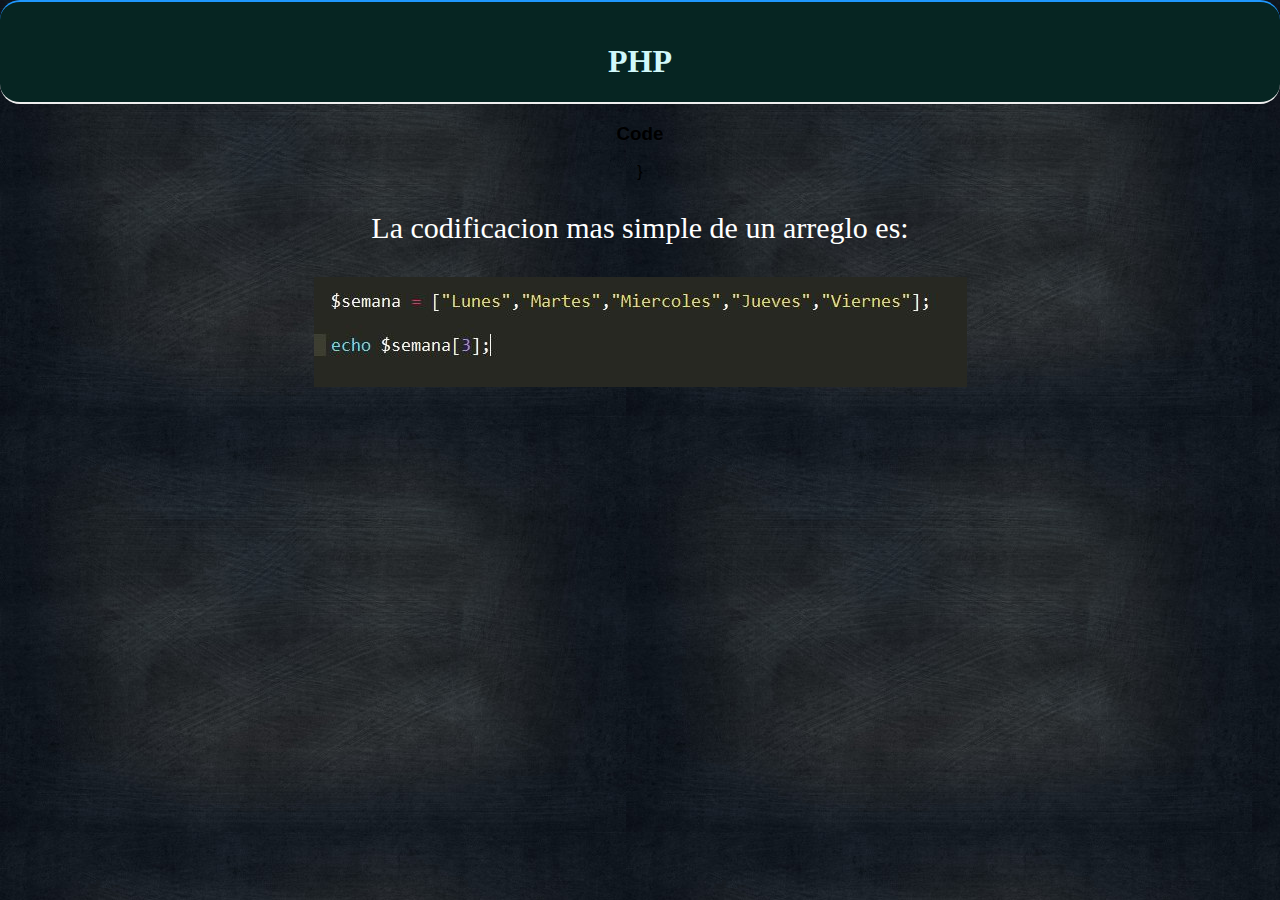
<file: php/cod-php.html>
<!DOCTYPE html>
<html>
<link rel="stylesheet" type="text/css" href="../css/style3.css">
<head>
<meta charset = "UTF-8">
<title>php</title>


</head>

<body>
<header><h1>PHP</h1></header>

<h3>Code</h3>
}<p>
	La codificacion mas simple de un arreglo es:



</p>

<div = class="img">
<img src="../img/eje-php2.jpg">
</div>



</body>
</html>
</file>
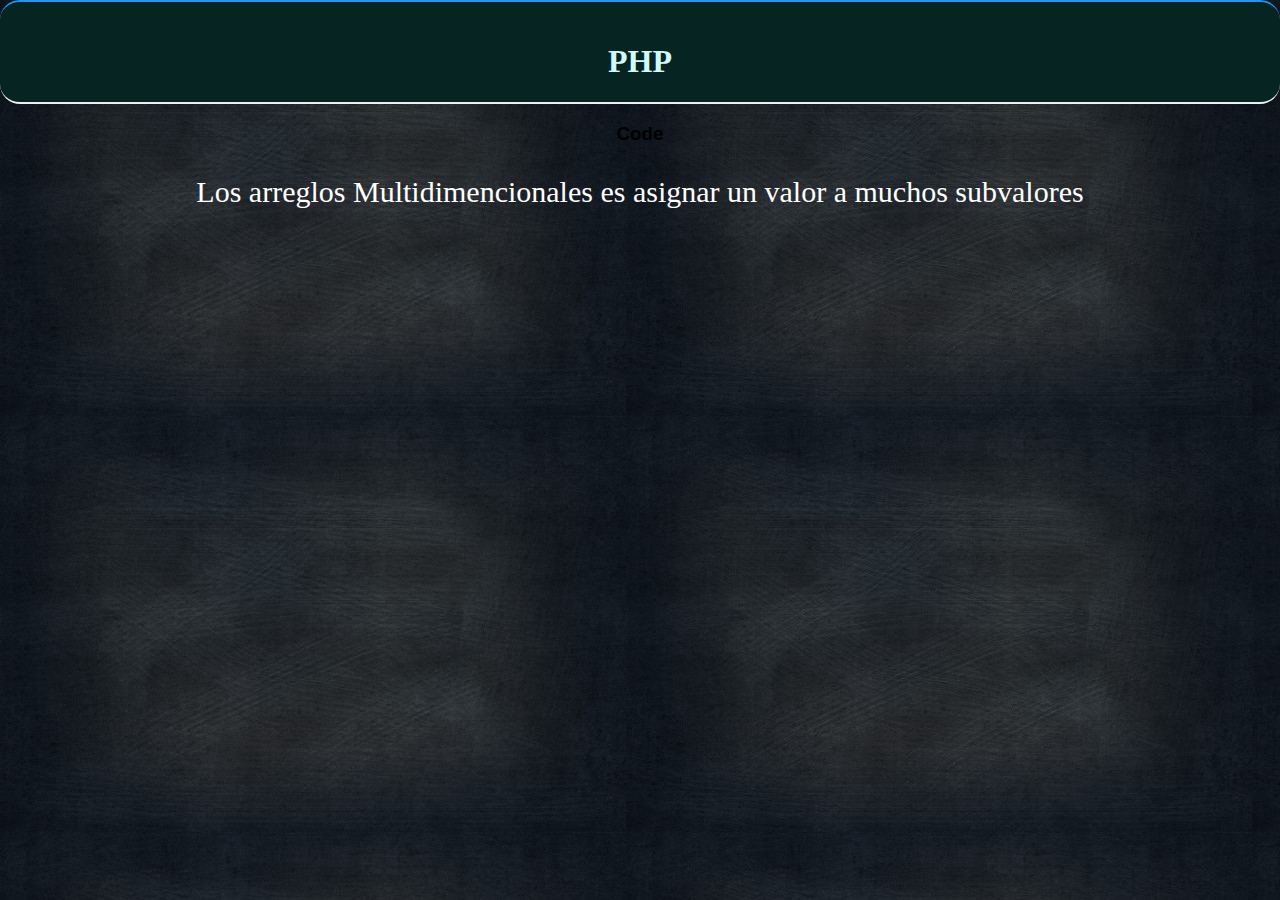
<file: php/multi-php.html>
<!DOCTYPE html>
<html>
<link rel="stylesheet" type="text/css" href="../css/style3.css">
<head>
<meta charset = "UTF-8">
	<title>multidimencionales</title>
</head>
<body>
<header><h1>PHP</h1></header>

<h3>Code</h3>
<p>
	Los arreglos Multidimencionales es asignar un valor a muchos subvalores
</p>
</body>
</html>
</file>
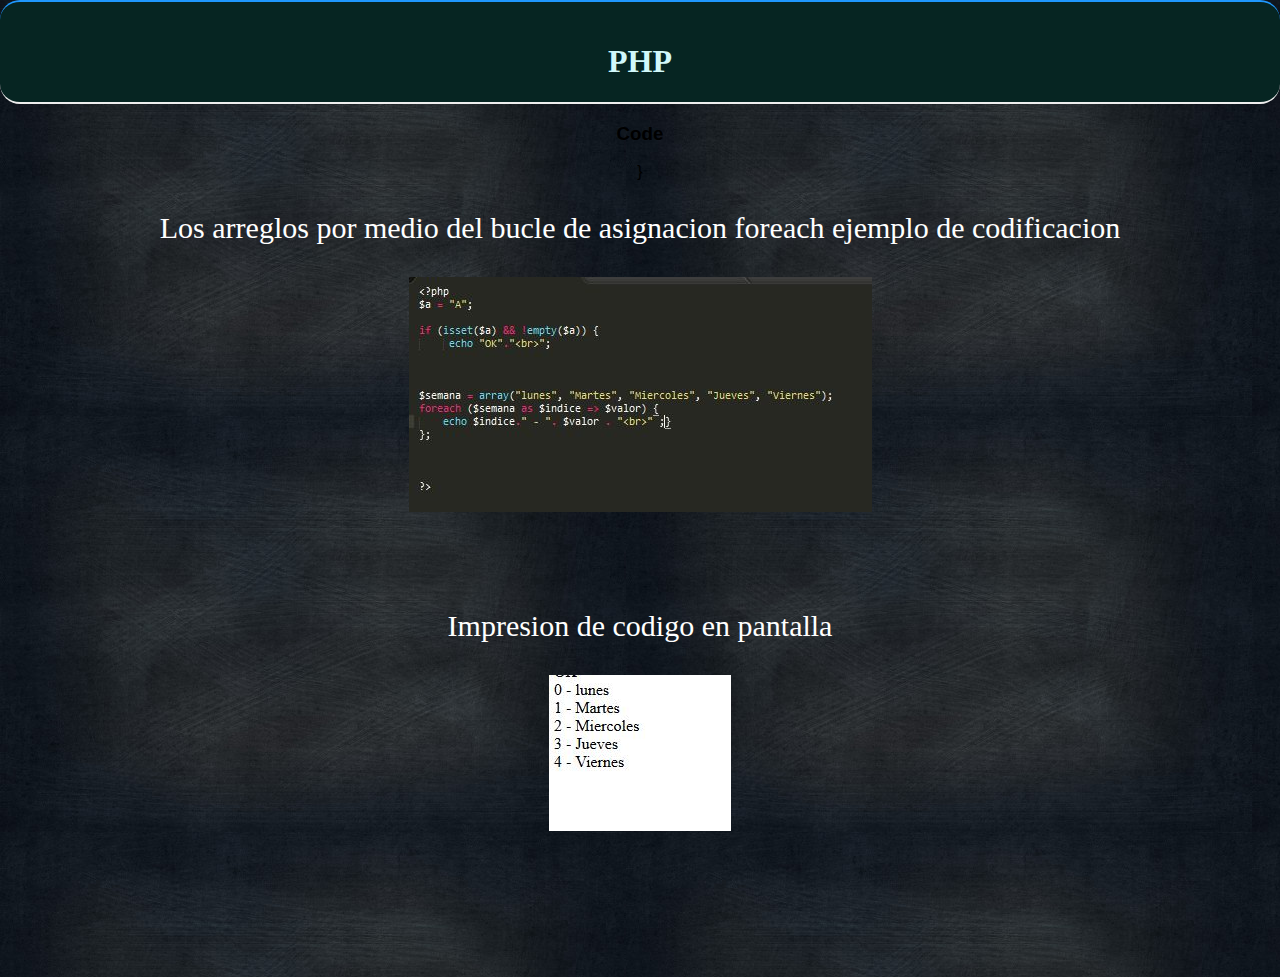
<file: php/php-foreach.html>
<!DOCTYPE html>
<html>
<link rel="stylesheet" type="text/css" href="../css/style3.css">
<head>
<meta charset = "UTF-8">
<title>php</title>


</head>

<body>
<header><h1>PHP</h1></header>

<h3>Code</h3>
}<p>
	Los arreglos por medio del bucle de asignacion foreach ejemplo de codificacion
</p>

<div class="img">
<img src="../img/foreach.jpg" alt= "code-foreach">
</div>

<p>
	Impresion de codigo en pantalla
</p>

<div class ="img">
	<img src="../img/Im-foreach.jpg">
</div>





</body>
</html>
</file>
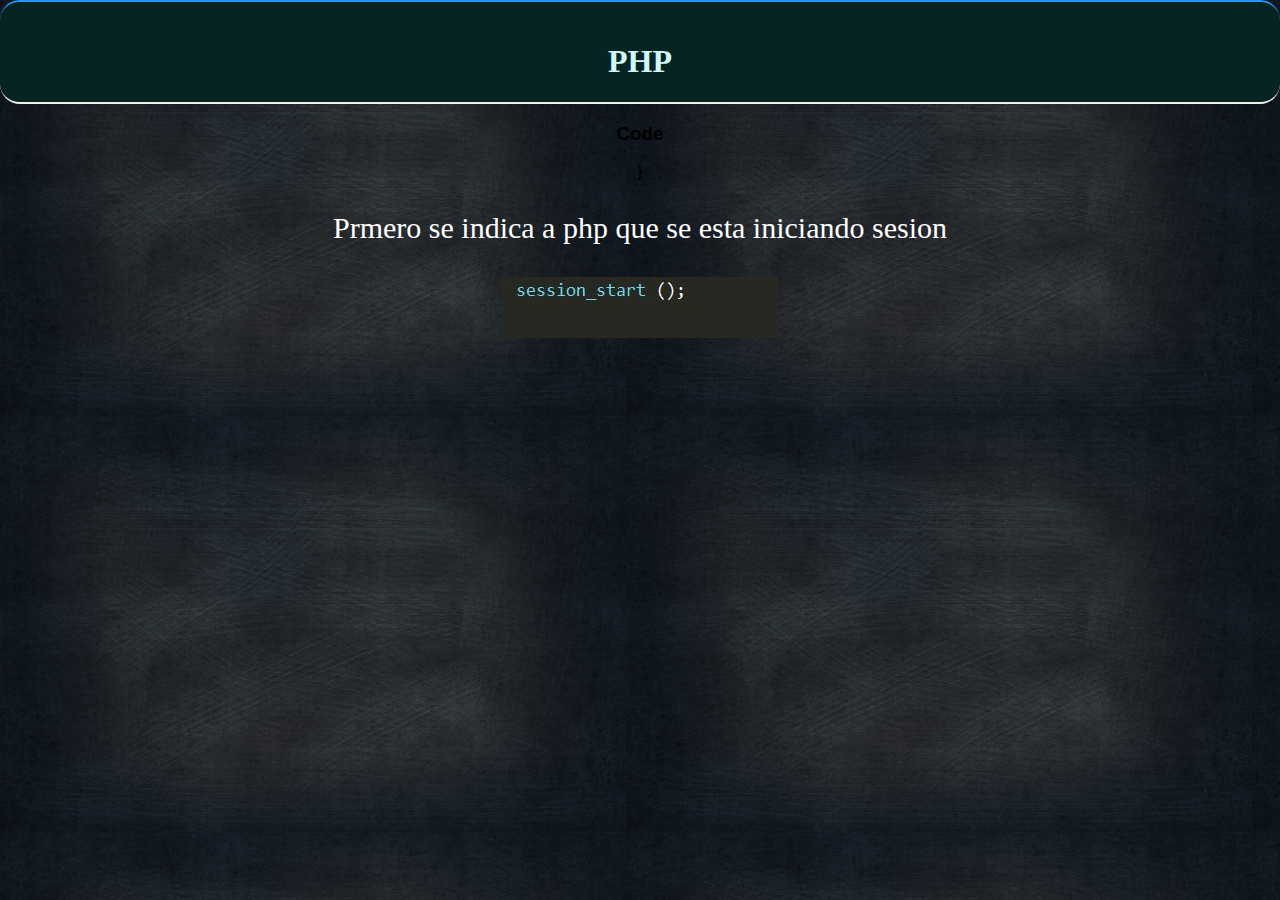
<file: php/session-php.html>
<!DOCTYPE html>
<html>
<link rel="stylesheet" type="text/css" href="../css/style3.css">
<head>
<meta charset = "UTF-8">
<title>php</title>


</head>

<body>
<header><h1>PHP</h1></header>

<h3>Code</h3>
}<p>
	Prmero se indica a php que se esta iniciando sesion
</p>

<div = class="img">
<img src="../img/session_eje1.jpg">
</div>



</body>
</html>
</file>
<file: css/style3.css>
header{

 font-family: 'Abril Fatface', cursive;
 text-align: center;
background-color: #062522;
color: #d1f8fa;
height: 60px;
padding-top: 2px;
padding-bottom: 22px;
border-bottom: 2px #1f98fe solid;
border-top: 2px #1f98fe solid;
border-radius: 20px;

}



body{background-image: url(Fondo.jpg);



}


nav {
width: 70%;
height: 40%;
background-color :black;
border-radius: 20px;
border-bottom: 2px #1f98fe solid;
border-top: 2px #1f98fe solid;


padding-bottom: 55px;

height: auto;
margin: auto;
position: relative;
border-radius: 20px;


box-sizing: border-box;


}

nav li {
float: left;
list-style: none;
position: relative;


}





nav ul li a{
color:#d1f8fa;
text-decoration: none;
list-style: none;
display: block;
padding: 20px 48px;
font-size: 20px;
font-family: 'Bree Serif', serif;
border-radius: 20px;
}

nav ul li ul{
	display: none;
	position: absolute;
	position: bottom;
	background-color : #000;

	box-sizing: border-box;
}


nav ul li:hover ul{
	display: block;
	border-bottom: 2px #1f98fe solid;
	border-top: 2px #1f98fe solid;

	

}


nav ul li a:hover{
	background-color: #fff;
	color: #000;
	border-bottom: 2px #1f98fe solid;
border-top: 2px #1f98fe solid;

}

.img{
height: 300px;
width: 1000px;
 text-align: center;
 padding: 2px;
 margin: auto;
 background-repeat: no-repeat;
}

p{
font-family: 'Bree Serif', serif;
color:white;
font-size: 30px;
}


/* General css formulario*/
body {
  margin: 0;
  padding: 0;
  font-family: 'Roboto', sans-serif;
  text-align: center;
}

/* Input Forms*/
input[type="text"], input[type="password"]{
  outline: none;
  padding: 10px;
  display: block;
  width: 200px;
  border-radius: 100px;
  border: 1px solid #eee;
  margin: 20px auto;
}

input[type="submit"] {
  padding: 10px;
  color: #fff;
  background: #0098cb;
  width: 320px;
  margin: 20px auto;
  margin-top: 0;
  border: 0;
  border-radius: 10px;
  cursor: pointer;
}
input[type="submit"]:hover {
  background-color: #00b8eb;
}

/* Header */
header {
  border-bottom: 2px solid #eee;
  padding: 20px 0;
  margin-bottom: 10px;
  width: 100%;
  text-align: center;
}
header a {
  text-decoration: none;
  color: #333;
}
</file>
